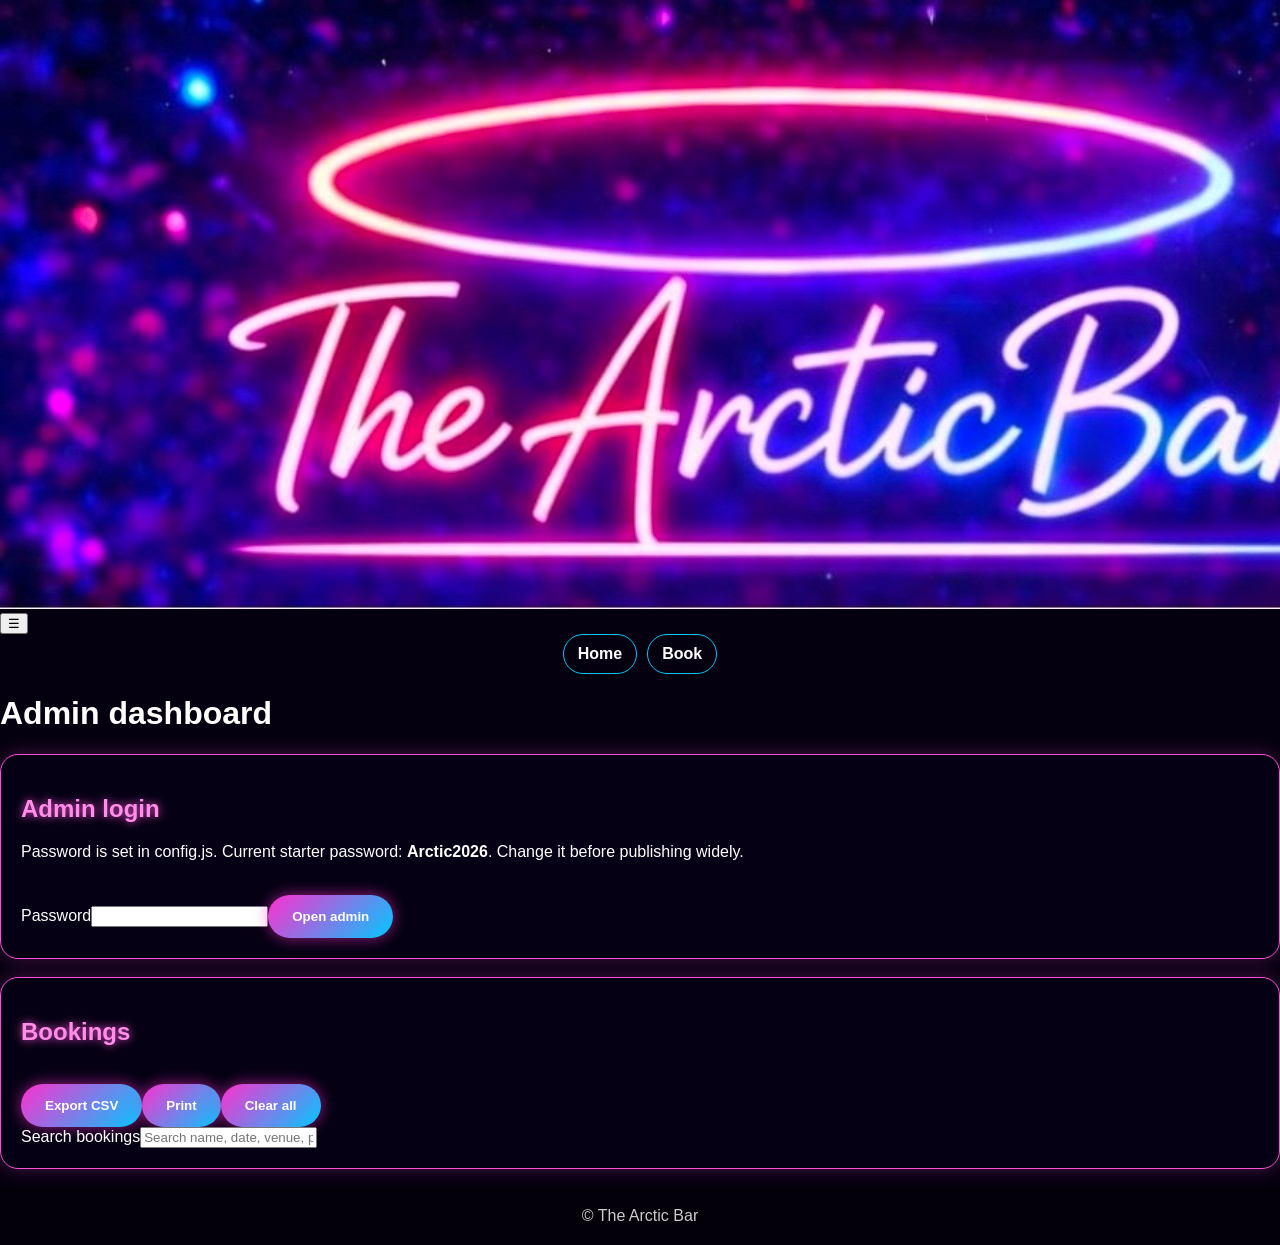
<file: admin.html>
<!doctype html><html lang="en"><head><meta charset="utf-8"><meta name="viewport" content="width=device-width,initial-scale=1"><title>Admin | The Arctic Bar</title><link rel="stylesheet" href="styles.css"></head><body><header class="nav"><a href="index.html" class="brand"><img src="logo.jpg"></a><button id="menuBtn">☰</button><nav id="menu"><a href="index.html">Home</a><a href="booking.html">Book</a></nav></header><main><h1>Admin dashboard</h1><section id="loginPanel" class="panel"><h2>Admin login</h2><p class="small">Password is set in config.js. Current starter password: <b>Arctic2026</b>. Change it before publishing widely.</p><label>Password<input type="password" id="adminPass"></label><button class="btn" id="loginBtn">Open admin</button></section><section id="adminPanel" class="panel hidden"><div class="adminTop"><h2>Bookings</h2><div><button class="btn ghost" id="exportBtn">Export CSV</button><button class="btn ghost" onclick="window.print()">Print</button><button class="btn danger" id="clearBtn">Clear all</button></div></div><label>Search bookings<input id="searchBookings" placeholder="Search name, date, venue, phone..."></label><div id="bookingsTable"></div></section></main><footer>© The Arctic Bar</footer><script>
window.ARCTIC_CONFIG = {
  businessName: 'The Arctic Bar',
  phones: ['07594 141231','07787 895618'],
  socials: { instagram: '@thearcticbar1', facebook: '@thearcticbar' },
  adminPassword: 'Loynik2017',
  packages: [
    {name:'Bronze', price:250, desc:'1 double tank machine, 12 litres ready mixed slush, max 4 hours, trailer not included'},
    {name:'Silver', price:400, desc:'2 double tank machines, 24 litres ready mixed slush, max 4 hours, trailer not included'},
    {name:'Gold', price:550, desc:'3 double tank machines, 36 litres ready mixed slush, max 4 hours, trailer included'},
    {name:'Platinum', price:700, desc:'4 double tank machines, 48 litres ready mixed slush, max 4 hours, trailer included'},
    {name:'Diamond', price:1000, desc:'4 machines, 48–96 litres ready mixed slush, trailer, seating, pick n mix and 2 bartenders included'},
    {name:'Custom', price:0, poa:true, desc:'Bespoke package to suit your event'}
  ],
  upgrades: [
    {name:'Personalised Cups', price:2, unit:'from £2 per cup'},
    {name:'Novelty Cups', price:2, unit:'from £2 per cup'},
    {name:'DJ', price:150},
    {name:'LED Shorts & Shots', price:45},
    {name:'Pop Up Bar', price:0, poa:true},
    {name:'LED Lighting All Around', price:0, poa:true},
    {name:'Candy Floss Machine', price:95},
    {name:'Popcorn Machine', price:95},
    {name:'Cake Stand Hire', price:0, poa:true},
    {name:'Sweet Cart', price:95},
    {name:'Pick N Mix', price:0, poa:true},
    {name:'Pub Snacks', price:0, poa:true},
    {name:'Variety of Soft Drinks', price:0, poa:true},
    {name:'Canned Cocktails', price:0, poa:true},
    {name:'Extra Bartenders', price:50, unit:'per bartender'},
    {name:'Extra Slush Mix', price:40, unit:'per 6 litre mix'},
    {name:'Happy Hour Sourz', price:50},
    {name:'Test Tube Shots', price:50},
    {name:'Shot Carousel 61 Mini Shots', price:70}
  ]
};

const $ = s => document.querySelector(s);
const $$ = s => Array.from(document.querySelectorAll(s));
const money = n => '£' + Number(n || 0).toFixed(2);
const storeKey = 'arcticBookingsV2';
const menuBtn = $('#menuBtn'), menu = $('#menu'); if(menuBtn && menu) menuBtn.onclick=()=>menu.classList.toggle('open');
function bookings(){return JSON.parse(localStorage.getItem(storeKey)||'[]')}
function saveBookings(list){localStorage.setItem(storeKey, JSON.stringify(list))}
function uid(){return 'AB-' + Date.now().toString(36).toUpperCase() + '-' + Math.random().toString(36).slice(2,6).toUpperCase()}
function isAcceptedOnDate(date){return bookings().some(b=>b.eventDate===date && ['accepted','deposit paid','paid in full'].includes((b.status||'').toLowerCase()))}
function initBooking(){ if(!window.ARCTIC_CONFIG || !$('#bookingForm')) return; const pkgBox=$('#packages'), upBox=$('#upgrades');
ARCTIC_CONFIG.packages.forEach((p,i)=>pkgBox.insertAdjacentHTML('beforeend',`<label class="choice"><input type="radio" name="package" value="${i}"><b>${p.name}</b><span>${p.desc}</span><strong>${p.poa?'POA':money(p.price)}</strong></label>`));
ARCTIC_CONFIG.upgrades.forEach((u,i)=>upBox.insertAdjacentHTML('beforeend',`<label class="choice"><input type="checkbox" name="upgrade" value="${i}"><b>${u.name}</b><span>${u.unit||''}</span><strong>${u.poa?'POA':money(u.price)}</strong></label>`));
const dateInput=$('#eventDate'), dateWarning=$('#dateWarning');
function selectedLines(){let total=0, lines=[], poa=[]; const pv=document.querySelector('input[name="package"]:checked'); if(pv){const p=ARCTIC_CONFIG.packages[pv.value]; if(!p.poa) total+=p.price; else poa.push(p.name); lines.push(`${p.name} - ${p.poa?'POA':money(p.price)}`)} $$('input[name="upgrade"]:checked').forEach(c=>{const u=ARCTIC_CONFIG.upgrades[c.value]; if(!u.poa) total+=u.price; else poa.push(u.name); lines.push(`${u.name} - ${u.poa?'POA':money(u.price)}`)}); return {total,lines,poa}}
const calc=()=>{let {total,lines}=selectedLines(); const f=new FormData($('#bookingForm')); const extraHours=+f.get('extraHours')||0, bars=+f.get('extraBartenders')||0, travel=+f.get('travel')||0, deposit=+f.get('deposit')||0; if(extraHours){total += extraHours*50; lines.push(`Extra hours x ${extraHours} - ${money(extraHours*50)}`)} if(bars){total += bars*50; lines.push(`Additional bartenders x ${bars} - ${money(bars*50)}`)} if(travel){total += travel; lines.push(`Travel surcharge - ${money(travel)}`)} $('#summaryItems').innerHTML = lines.length ? lines.map(x=>`<p>${x}</p>`).join('') : '<p>No selections yet.</p>'; $('#total').textContent=money(total); $('#balance').textContent=money(Math.max(total-deposit,0)); return total};
$$('input,textarea').forEach(i=>i.addEventListener('change', calc)); $$('input').forEach(i=>i.addEventListener('input', calc)); calc();
dateInput.addEventListener('change',()=>{dateWarning.textContent = isAcceptedOnDate(dateInput.value) ? 'This date is already accepted/booked in your admin records. Choose another date or check admin.' : ''});
$('#bookingForm').addEventListener('submit', e=>{e.preventDefault(); if(isAcceptedOnDate(dateInput.value) && !confirm('This date is already accepted/booked. Save enquiry anyway?')) return; const fd=new FormData(e.target); const data=Object.fromEntries(fd.entries()); const sel=selectedLines(); data.id=uid(); data.created=new Date().toLocaleString(); data.status='enquiry'; data.total=calc(); data.balance=Math.max(data.total-(+data.deposit||0),0); data.packageName = data.package!==undefined && ARCTIC_CONFIG.packages[data.package] ? ARCTIC_CONFIG.packages[data.package].name : ''; data.upgradeNames = $$('input[name="upgrade"]:checked').map(c=>ARCTIC_CONFIG.upgrades[c.value].name); data.summary=sel.lines; const list=bookings(); list.push(data); saveBookings(list); alert('Booking saved. Open Admin to accept it, print a job sheet, or mark deposit paid.'); location.href='admin.html';});}
function initAdmin(){ if(!$('#adminPanel')) return; const login=$('#loginPanel'), panel=$('#adminPanel'); $('#loginBtn').onclick=()=>{if($('#adminPass').value===ARCTIC_CONFIG.adminPassword){login.classList.add('hidden');panel.classList.remove('hidden');renderAdmin()}else alert('Wrong password')}; $('#searchBookings').addEventListener('input', renderAdmin); $('#clearBtn').onclick=()=>{if(confirm('Delete all saved bookings on this browser?')){saveBookings([]);renderAdmin()}}; $('#exportBtn').onclick=exportCSV;}
function renderAdmin(){const root=$('#bookingsTable'); if(!root)return; const q=($('#searchBookings')?.value||'').toLowerCase(); let list=bookings().filter(b=>JSON.stringify(b).toLowerCase().includes(q)).sort((a,b)=>(a.eventDate||'').localeCompare(b.eventDate||'')); root.innerHTML=list.length?'':'<p>No bookings saved yet.</p>'; list.forEach(b=>{const card=document.createElement('div'); card.className='adminCard'; card.innerHTML=`<h3>${b.name||'Customer'} — ${b.eventDate||'No date'} <span class="status">${b.status||'enquiry'}</span></h3><div class="adminGrid"><p><b>Phone:</b><br>${b.phone||''}</p><p><b>Venue:</b><br>${b.venue||''}</p><p><b>Total:</b><br>${money(b.total)} | Balance ${money(b.balance)}</p><p><b>Package:</b><br>${b.packageName||''}</p><p><b>Upgrades:</b><br>${(b.upgradeNames||[]).join(', ')||'None'}</p><p><b>Created:</b><br>${b.created||''}</p></div><label>Status<select data-status="${b.id}"><option>enquiry</option><option>accepted</option><option>deposit paid</option><option>paid in full</option><option>completed</option><option>declined</option><option>cancelled</option></select></label><a class="btn" href="job-sheet.html?id=${encodeURIComponent(b.id)}">Open job sheet</a><button class="btn ghost" data-print="${b.id}">Quick print</button><button class="btn danger" data-del="${b.id}">Delete</button>`; root.appendChild(card); card.querySelector('select').value=b.status||'enquiry';});
$$('[data-status]').forEach(s=>s.onchange=()=>{const list=bookings(); const b=list.find(x=>x.id===s.dataset.status); if(b){b.status=s.value; saveBookings(list); renderAdmin()}}); $$('[data-del]').forEach(btn=>btn.onclick=()=>{if(confirm('Delete this booking?')){saveBookings(bookings().filter(b=>b.id!==btn.dataset.del));renderAdmin()}}); $$('[data-print]').forEach(btn=>btn.onclick=()=>{location.href='job-sheet.html?id='+encodeURIComponent(btn.dataset.print)});}
function exportCSV(){const list=bookings(); const rows=[['id','status','name','phone','email','eventDate','eventTime','venue','package','upgrades','total','deposit','balance']]; list.forEach(b=>rows.push([b.id,b.status,b.name,b.phone,b.email,b.eventDate,b.eventTime,b.venue,b.packageName,(b.upgradeNames||[]).join('; '),b.total,b.deposit,b.balance])); const csv=rows.map(r=>r.map(v=>'"'+String(v??'').replaceAll('"','""')+'"').join(',')).join('\n'); const a=document.createElement('a'); a.href=URL.createObjectURL(new Blob([csv],{type:'text/csv'})); a.download='arctic-bar-bookings.csv'; a.click();}
function initJob(){const el=$('#jobSheet'); if(!el)return; const id=new URLSearchParams(location.search).get('id'); const b=bookings().find(x=>x.id===id); if(!b){el.innerHTML='<p>Booking not found on this browser.</p>';return} const rows=[['Booking ID',b.id],['Status',b.status],['Customer',b.name],['Phone',b.phone],['Email',b.email],['Home address',b.address],['Event type',b.eventType],['Event date',b.eventDate],['Start time',b.eventTime],['Venue / location',b.venue],['Guests',b.guests],['Package',b.packageName],['Upgrades',(b.upgradeNames||[]).join(', ')],['Extra hours',b.extraHours],['Additional bartenders',b.extraBartenders],['Travel surcharge',money(b.travel)],['Total',money(b.total)],['Deposit paid',money(b.deposit)],['Balance due',money(b.balance)],['Notes',b.notes]]; el.innerHTML=rows.map(([k,v])=>`<div class="jobRow"><b>${k}</b><span>${v||''}</span></div>`).join('')}
initBooking(); initAdmin(); initJob();

</script></body></html>
</file>
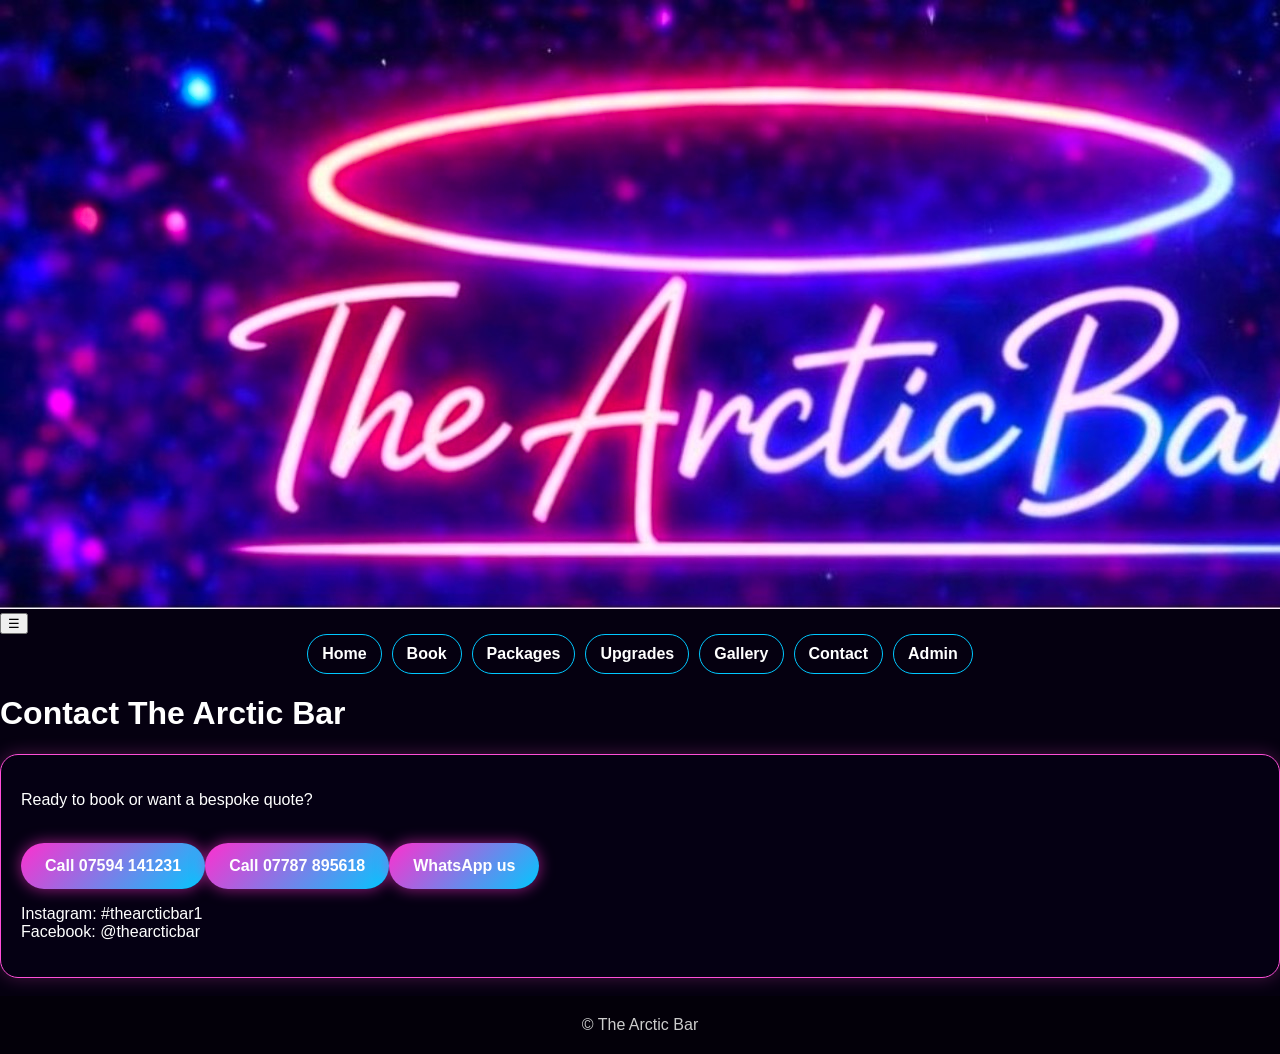
<file: contact.html>
<!doctype html><html lang="en"><head><meta charset="utf-8"><meta name="viewport" content="width=device-width,initial-scale=1"><title>Contact | The Arctic Bar</title><link rel="stylesheet" href="styles.css"></head><body><header class="nav"><a href="index.html" class="brand"><img src="logo.jpg"></a><button id="menuBtn">☰</button><nav id="menu"><a href="index.html">Home</a><a href="booking.html">Book</a><a href="packages.html">Packages</a><a href="upgrades.html">Upgrades</a><a href="gallery.html">Gallery</a><a href="contact.html">Contact</a><a href="admin.html">Admin</a></nav></header><main><h1>Contact The Arctic Bar</h1><section class="panel"><p>Ready to book or want a bespoke quote?</p><a class="btn" href="tel:07594141231">Call 07594 141231</a><a class="btn ghost" href="tel:07787895618">Call 07787 895618</a><a class="btn" href="https://wa.me/447594141231">WhatsApp us</a><p>Instagram: #thearcticbar1<br>Facebook: @thearcticbar</p></section></main><footer>© The Arctic Bar</footer><script>const menuBtn=document.getElementById('menuBtn'),menu=document.getElementById('menu');if(menuBtn&&menu)menuBtn.onclick=()=>menu.classList.toggle('open');</script></body></html>
</file>
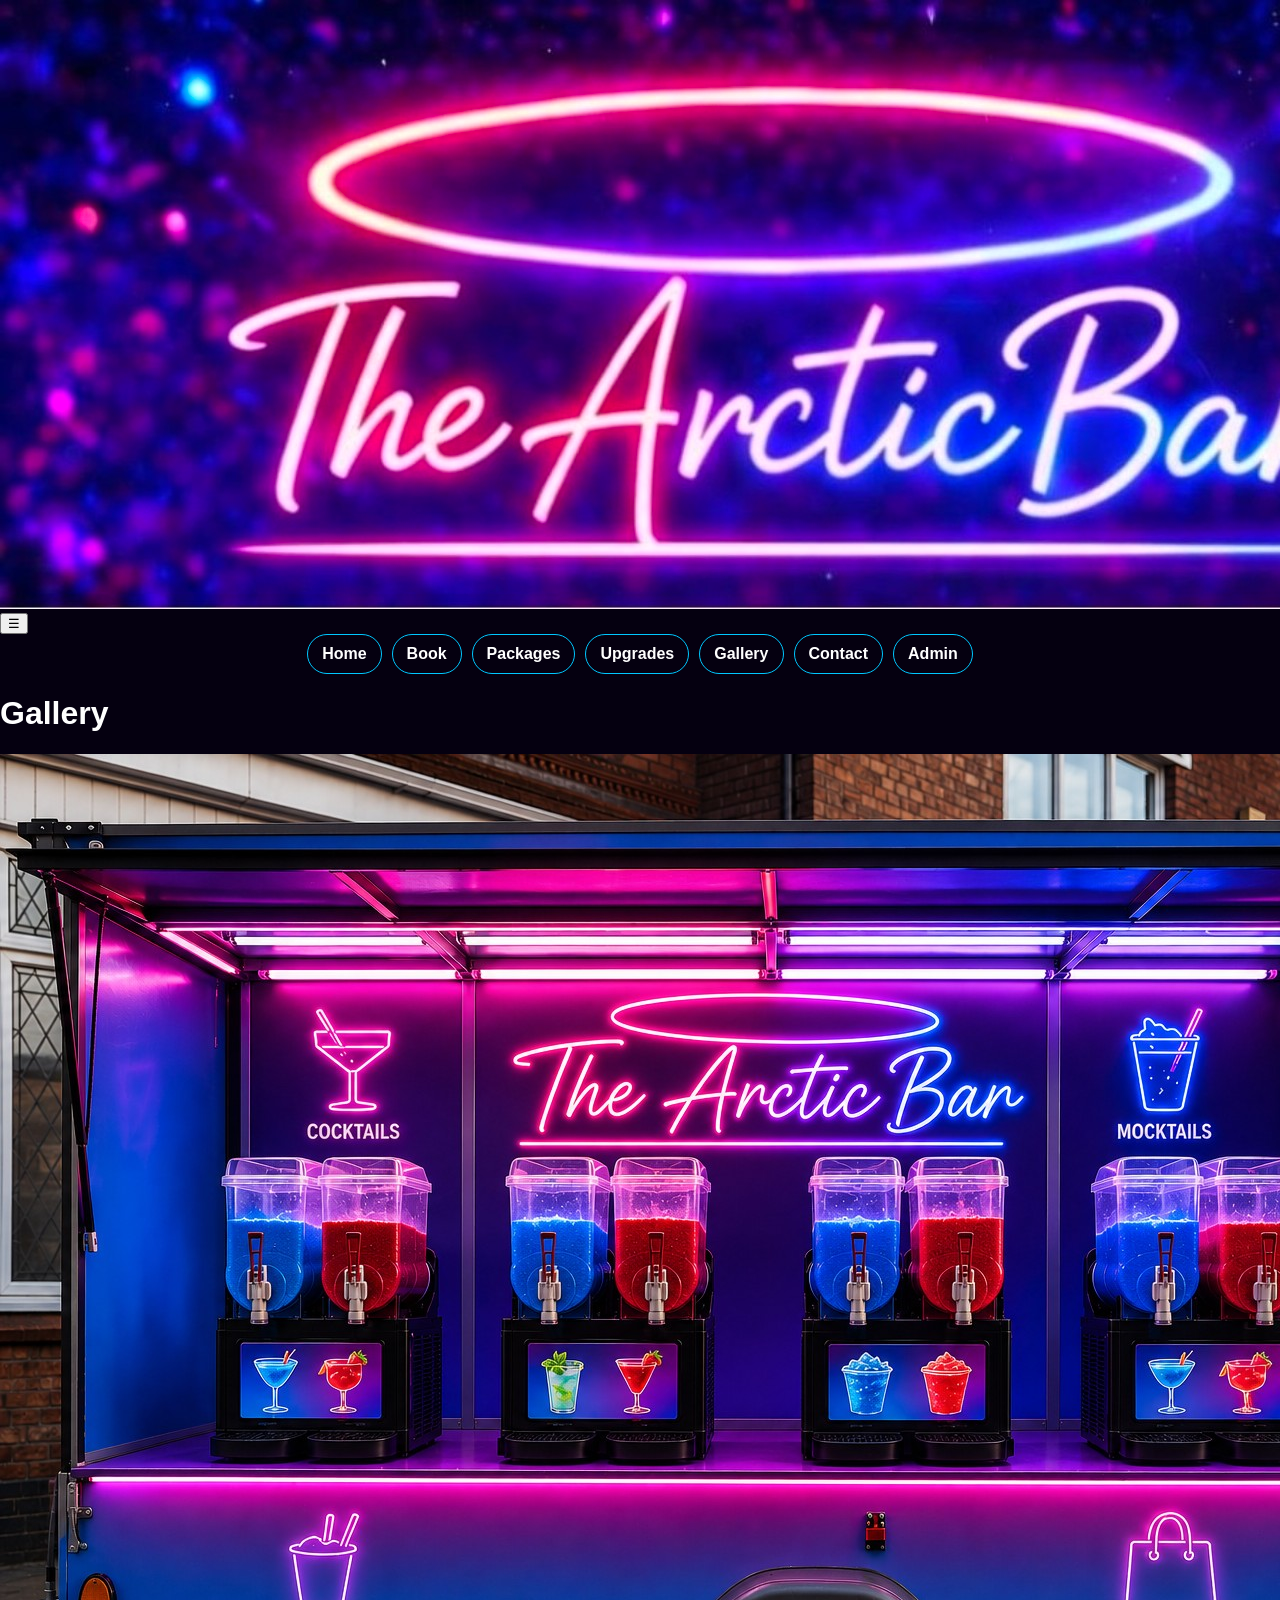
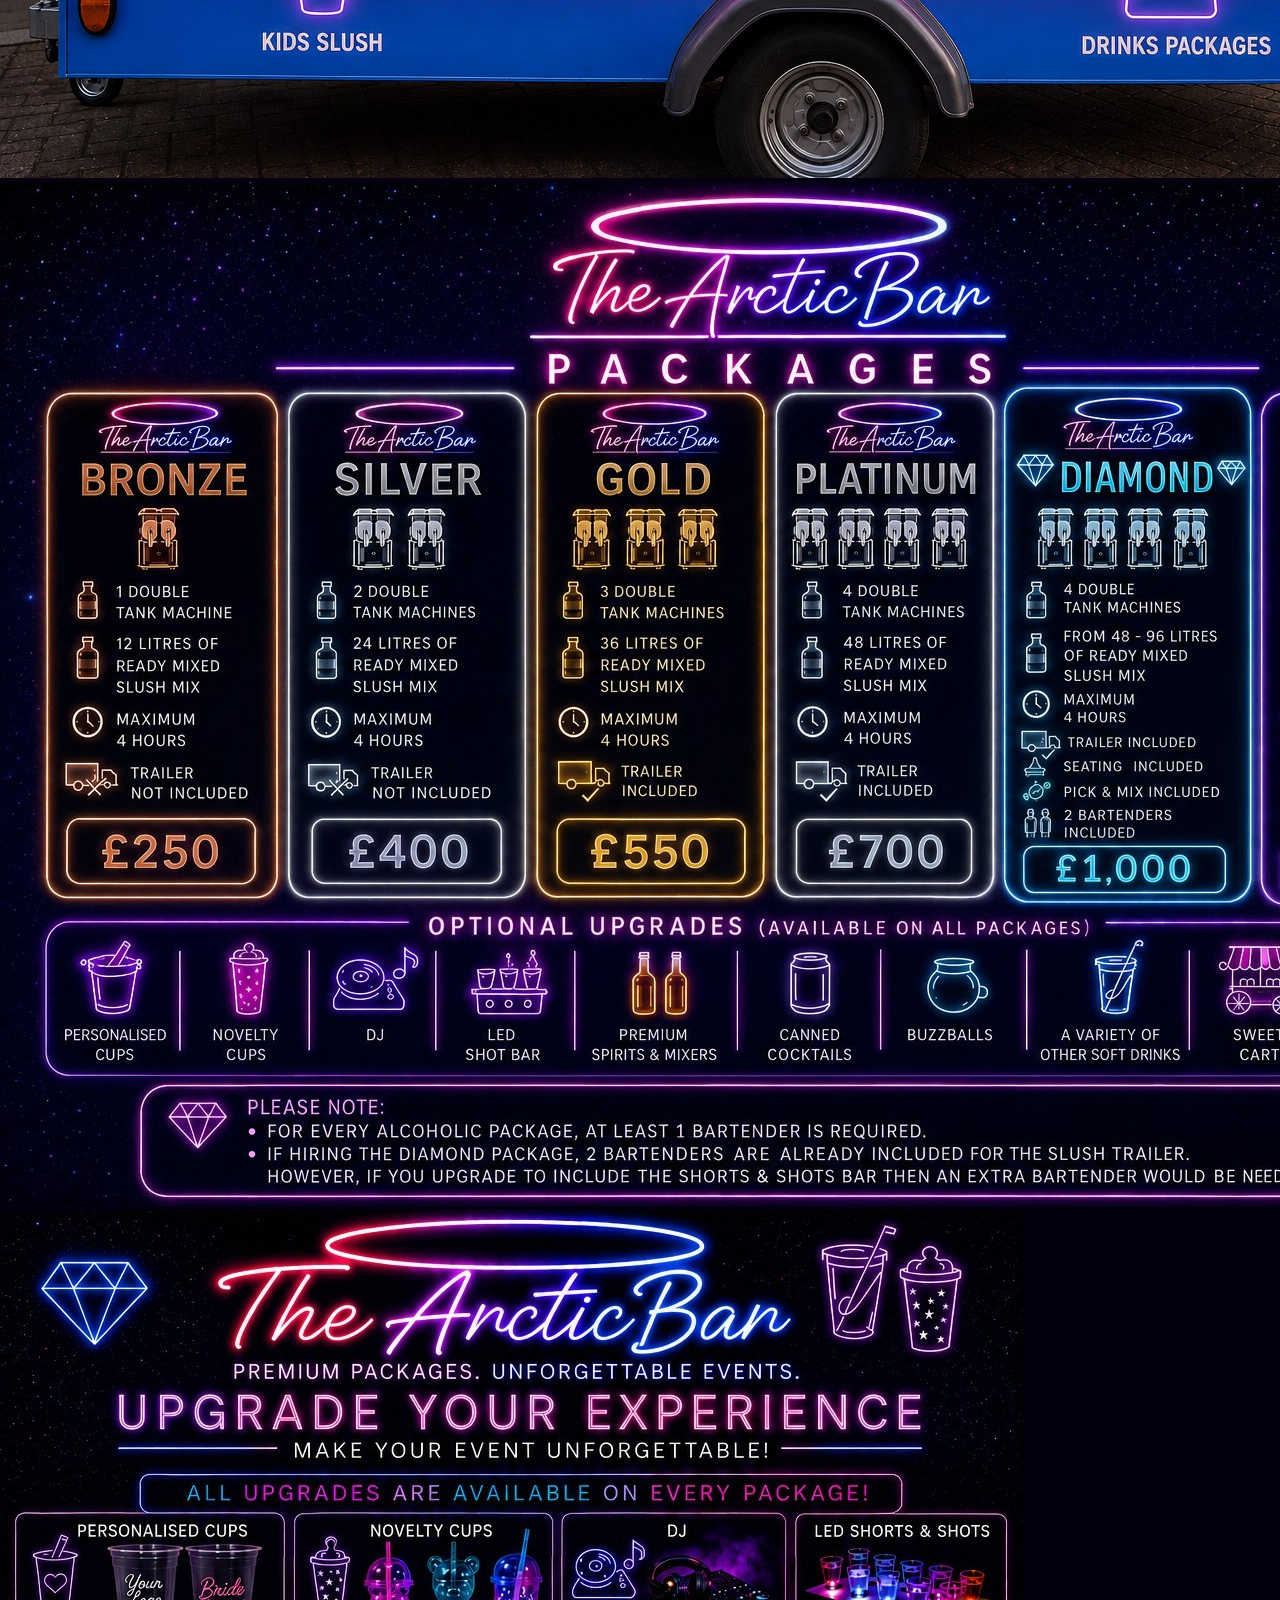
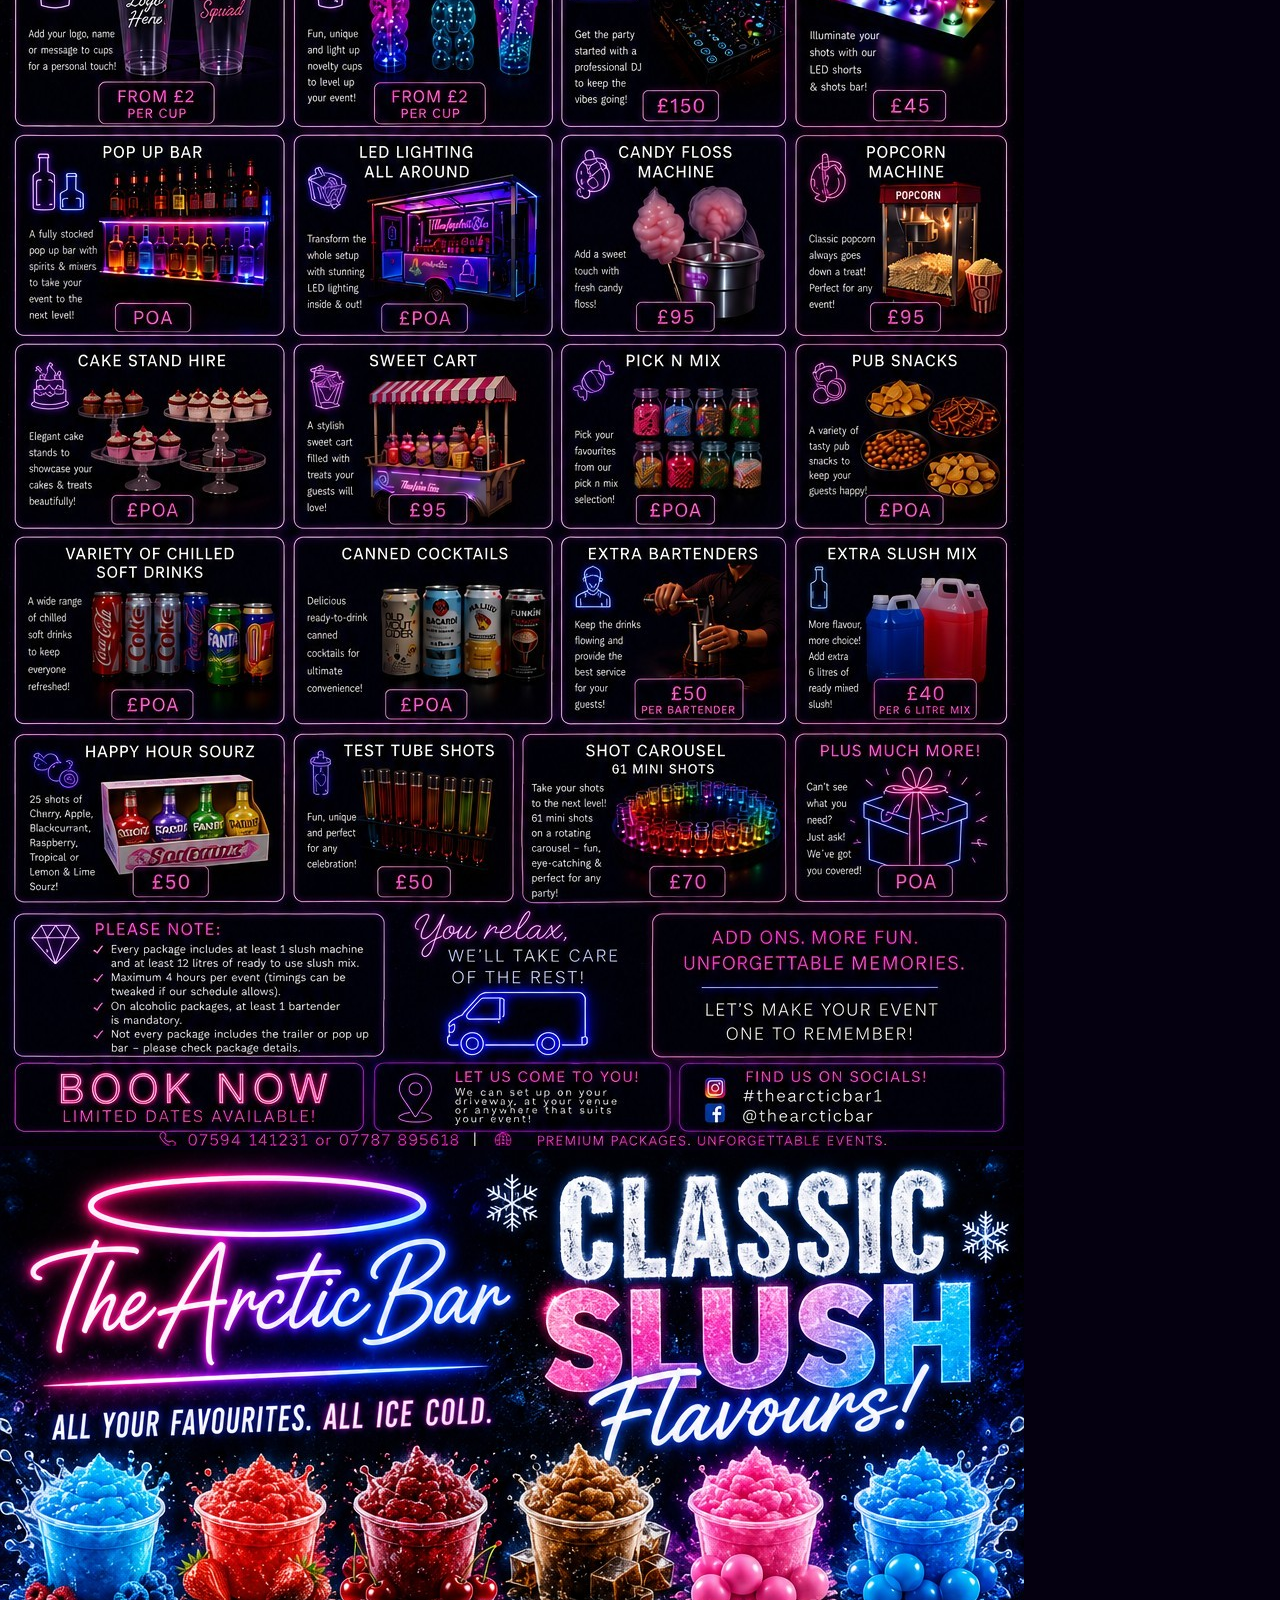
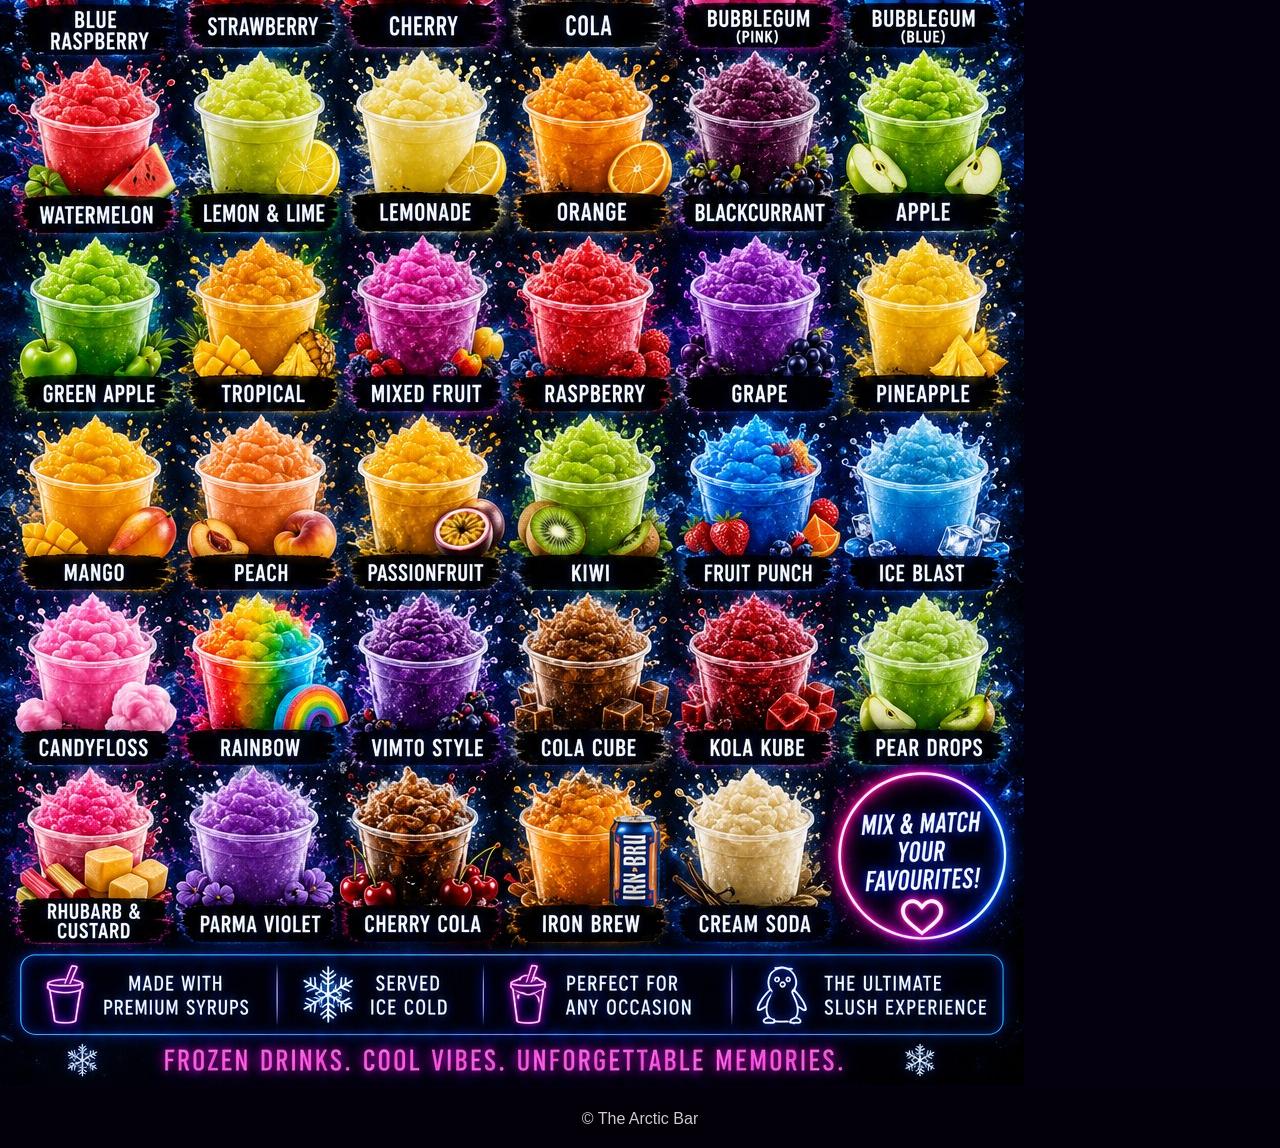
<file: gallery.html>
<!doctype html><html lang="en"><head><meta charset="utf-8"><meta name="viewport" content="width=device-width,initial-scale=1"><title>Gallery | The Arctic Bar</title><link rel="stylesheet" href="styles.css"></head><body><header class="nav"><a href="index.html" class="brand"><img src="logo.jpg"></a><button id="menuBtn">☰</button><nav id="menu"><a href="index.html">Home</a><a href="booking.html">Book</a><a href="packages.html">Packages</a><a href="upgrades.html">Upgrades</a><a href="gallery.html">Gallery</a><a href="contact.html">Contact</a><a href="admin.html">Admin</a></nav></header><main><h1>Gallery</h1><section class="grid"><img src="trailer.png"><img src="packages.jpg"><img src="upgrades.jpg"><img src="flavours.png"></section></main><footer>© The Arctic Bar</footer><script>const menuBtn=document.getElementById('menuBtn'),menu=document.getElementById('menu');if(menuBtn&&menu)menuBtn.onclick=()=>menu.classList.toggle('open');</script></body></html>
</file>
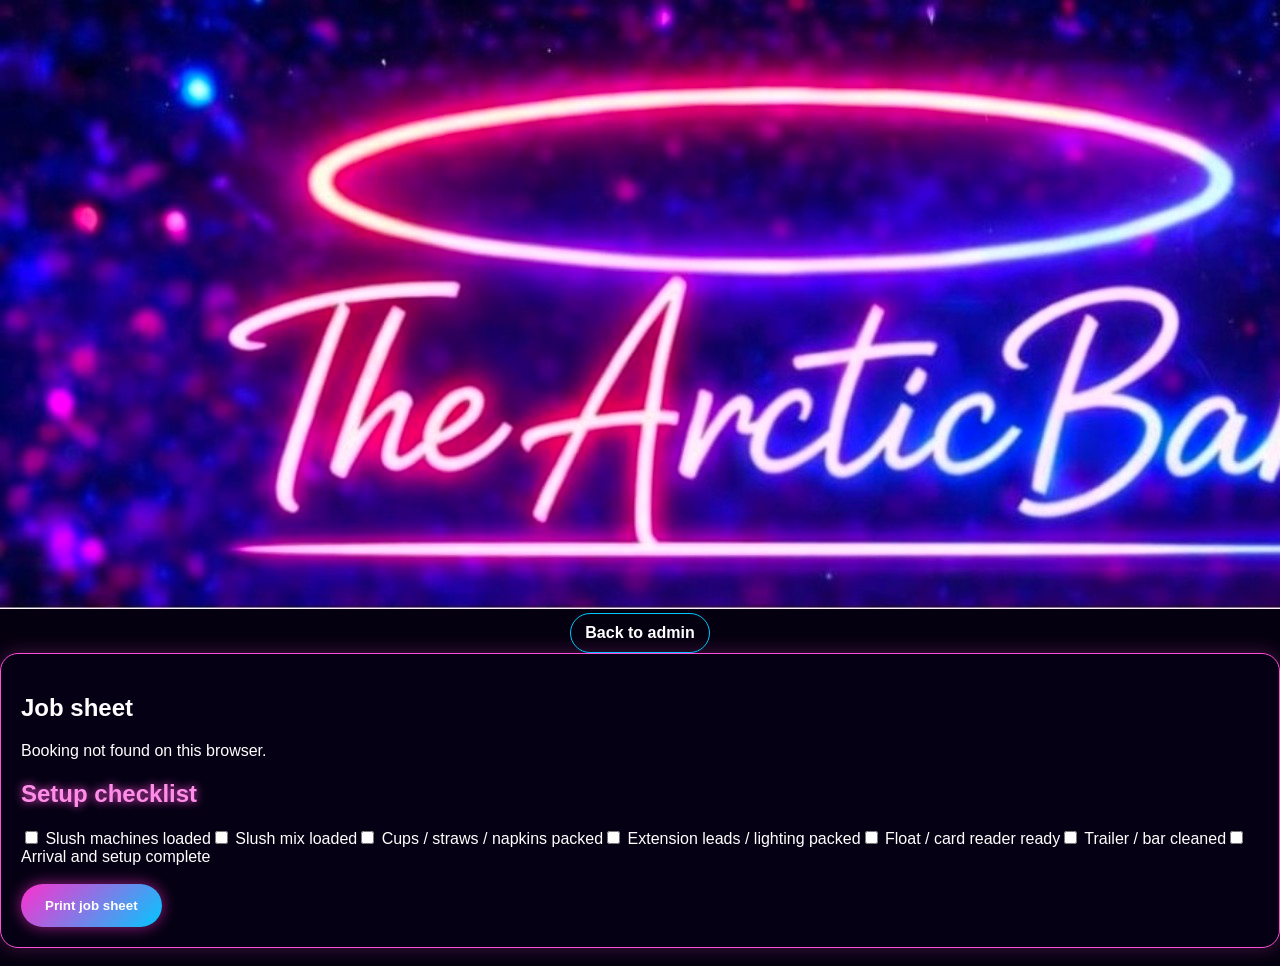
<file: job-sheet.html>
<!doctype html><html lang="en"><head><meta charset="utf-8"><meta name="viewport" content="width=device-width,initial-scale=1"><title>Job Sheet | The Arctic Bar</title><link rel="stylesheet" href="styles.css"></head><body><header class="nav noPrint"><a href="index.html" class="brand"><img src="logo.jpg"></a><nav><a href="admin.html">Back to admin</a></nav></header><main><section class="panel job"><h1>Job sheet</h1><div id="jobSheet"></div><h2>Setup checklist</h2><div class="checklist"><label><input type="checkbox"> Slush machines loaded</label><label><input type="checkbox"> Slush mix loaded</label><label><input type="checkbox"> Cups / straws / napkins packed</label><label><input type="checkbox"> Extension leads / lighting packed</label><label><input type="checkbox"> Float / card reader ready</label><label><input type="checkbox"> Trailer / bar cleaned</label><label><input type="checkbox"> Arrival and setup complete</label></div><button class="btn noPrint" onclick="window.print()">Print job sheet</button></section></main><script>
window.ARCTIC_CONFIG = {
  businessName: 'The Arctic Bar',
  phones: ['07594 141231','07787 895618'],
  socials: { instagram: '#thearcticbar1', facebook: '@thearcticbar' },
  adminPassword: 'Arctic2026',
  packages: [
    {name:'Bronze', price:250, desc:'1 double tank machine, 12 litres ready mixed slush, max 4 hours, trailer not included'},
    {name:'Silver', price:400, desc:'2 double tank machines, 24 litres ready mixed slush, max 4 hours, trailer not included'},
    {name:'Gold', price:550, desc:'3 double tank machines, 36 litres ready mixed slush, max 4 hours, trailer included'},
    {name:'Platinum', price:700, desc:'4 double tank machines, 48 litres ready mixed slush, max 4 hours, trailer included'},
    {name:'Diamond', price:1000, desc:'4 machines, 48–96 litres ready mixed slush, trailer, seating, pick n mix and 2 bartenders included'},
    {name:'Custom', price:0, poa:true, desc:'Bespoke package to suit your event'}
  ],
  upgrades: [
    {name:'Personalised Cups', price:2, unit:'from £2 per cup'},
    {name:'Novelty Cups', price:2, unit:'from £2 per cup'},
    {name:'DJ', price:150},
    {name:'LED Shorts & Shots', price:45},
    {name:'Pop Up Bar', price:0, poa:true},
    {name:'LED Lighting All Around', price:0, poa:true},
    {name:'Candy Floss Machine', price:95},
    {name:'Popcorn Machine', price:95},
    {name:'Cake Stand Hire', price:0, poa:true},
    {name:'Sweet Cart', price:95},
    {name:'Pick N Mix', price:0, poa:true},
    {name:'Pub Snacks', price:0, poa:true},
    {name:'Variety of Soft Drinks', price:0, poa:true},
    {name:'Canned Cocktails', price:0, poa:true},
    {name:'Extra Bartenders', price:50, unit:'per bartender'},
    {name:'Extra Slush Mix', price:40, unit:'per 6 litre mix'},
    {name:'Happy Hour Sourz', price:50},
    {name:'Test Tube Shots', price:50},
    {name:'Shot Carousel 61 Mini Shots', price:70}
  ]
};

const $ = s => document.querySelector(s);
const $$ = s => Array.from(document.querySelectorAll(s));
const money = n => '£' + Number(n || 0).toFixed(2);
const storeKey = 'arcticBookingsV2';
const menuBtn = $('#menuBtn'), menu = $('#menu'); if(menuBtn && menu) menuBtn.onclick=()=>menu.classList.toggle('open');
function bookings(){return JSON.parse(localStorage.getItem(storeKey)||'[]')}
function saveBookings(list){localStorage.setItem(storeKey, JSON.stringify(list))}
function uid(){return 'AB-' + Date.now().toString(36).toUpperCase() + '-' + Math.random().toString(36).slice(2,6).toUpperCase()}
function isAcceptedOnDate(date){return bookings().some(b=>b.eventDate===date && ['accepted','deposit paid','paid in full'].includes((b.status||'').toLowerCase()))}
function initBooking(){ if(!window.ARCTIC_CONFIG || !$('#bookingForm')) return; const pkgBox=$('#packages'), upBox=$('#upgrades');
ARCTIC_CONFIG.packages.forEach((p,i)=>pkgBox.insertAdjacentHTML('beforeend',`<label class="choice"><input type="radio" name="package" value="${i}"><b>${p.name}</b><span>${p.desc}</span><strong>${p.poa?'POA':money(p.price)}</strong></label>`));
ARCTIC_CONFIG.upgrades.forEach((u,i)=>upBox.insertAdjacentHTML('beforeend',`<label class="choice"><input type="checkbox" name="upgrade" value="${i}"><b>${u.name}</b><span>${u.unit||''}</span><strong>${u.poa?'POA':money(u.price)}</strong></label>`));
const dateInput=$('#eventDate'), dateWarning=$('#dateWarning');
function selectedLines(){let total=0, lines=[], poa=[]; const pv=document.querySelector('input[name="package"]:checked'); if(pv){const p=ARCTIC_CONFIG.packages[pv.value]; if(!p.poa) total+=p.price; else poa.push(p.name); lines.push(`${p.name} - ${p.poa?'POA':money(p.price)}`)} $$('input[name="upgrade"]:checked').forEach(c=>{const u=ARCTIC_CONFIG.upgrades[c.value]; if(!u.poa) total+=u.price; else poa.push(u.name); lines.push(`${u.name} - ${u.poa?'POA':money(u.price)}`)}); return {total,lines,poa}}
const calc=()=>{let {total,lines}=selectedLines(); const f=new FormData($('#bookingForm')); const extraHours=+f.get('extraHours')||0, bars=+f.get('extraBartenders')||0, travel=+f.get('travel')||0, deposit=+f.get('deposit')||0; if(extraHours){total += extraHours*50; lines.push(`Extra hours x ${extraHours} - ${money(extraHours*50)}`)} if(bars){total += bars*50; lines.push(`Additional bartenders x ${bars} - ${money(bars*50)}`)} if(travel){total += travel; lines.push(`Travel surcharge - ${money(travel)}`)} $('#summaryItems').innerHTML = lines.length ? lines.map(x=>`<p>${x}</p>`).join('') : '<p>No selections yet.</p>'; $('#total').textContent=money(total); $('#balance').textContent=money(Math.max(total-deposit,0)); return total};
$$('input,textarea').forEach(i=>i.addEventListener('change', calc)); $$('input').forEach(i=>i.addEventListener('input', calc)); calc();
dateInput.addEventListener('change',()=>{dateWarning.textContent = isAcceptedOnDate(dateInput.value) ? 'This date is already accepted/booked in your admin records. Choose another date or check admin.' : ''});
$('#bookingForm').addEventListener('submit', e=>{e.preventDefault(); if(isAcceptedOnDate(dateInput.value) && !confirm('This date is already accepted/booked. Save enquiry anyway?')) return; const fd=new FormData(e.target); const data=Object.fromEntries(fd.entries()); const sel=selectedLines(); data.id=uid(); data.created=new Date().toLocaleString(); data.status='enquiry'; data.total=calc(); data.balance=Math.max(data.total-(+data.deposit||0),0); data.packageName = data.package!==undefined && ARCTIC_CONFIG.packages[data.package] ? ARCTIC_CONFIG.packages[data.package].name : ''; data.upgradeNames = $$('input[name="upgrade"]:checked').map(c=>ARCTIC_CONFIG.upgrades[c.value].name); data.summary=sel.lines; const list=bookings(); list.push(data); saveBookings(list); alert('Booking saved. Open Admin to accept it, print a job sheet, or mark deposit paid.'); location.href='admin.html';});}
function initAdmin(){ if(!$('#adminPanel')) return; const login=$('#loginPanel'), panel=$('#adminPanel'); $('#loginBtn').onclick=()=>{if($('#adminPass').value===ARCTIC_CONFIG.adminPassword){login.classList.add('hidden');panel.classList.remove('hidden');renderAdmin()}else alert('Wrong password')}; $('#searchBookings').addEventListener('input', renderAdmin); $('#clearBtn').onclick=()=>{if(confirm('Delete all saved bookings on this browser?')){saveBookings([]);renderAdmin()}}; $('#exportBtn').onclick=exportCSV;}
function renderAdmin(){const root=$('#bookingsTable'); if(!root)return; const q=($('#searchBookings')?.value||'').toLowerCase(); let list=bookings().filter(b=>JSON.stringify(b).toLowerCase().includes(q)).sort((a,b)=>(a.eventDate||'').localeCompare(b.eventDate||'')); root.innerHTML=list.length?'':'<p>No bookings saved yet.</p>'; list.forEach(b=>{const card=document.createElement('div'); card.className='adminCard'; card.innerHTML=`<h3>${b.name||'Customer'} — ${b.eventDate||'No date'} <span class="status">${b.status||'enquiry'}</span></h3><div class="adminGrid"><p><b>Phone:</b><br>${b.phone||''}</p><p><b>Venue:</b><br>${b.venue||''}</p><p><b>Total:</b><br>${money(b.total)} | Balance ${money(b.balance)}</p><p><b>Package:</b><br>${b.packageName||''}</p><p><b>Upgrades:</b><br>${(b.upgradeNames||[]).join(', ')||'None'}</p><p><b>Created:</b><br>${b.created||''}</p></div><label>Status<select data-status="${b.id}"><option>enquiry</option><option>accepted</option><option>deposit paid</option><option>paid in full</option><option>completed</option><option>declined</option><option>cancelled</option></select></label><a class="btn" href="job-sheet.html?id=${encodeURIComponent(b.id)}">Open job sheet</a><button class="btn ghost" data-print="${b.id}">Quick print</button><button class="btn danger" data-del="${b.id}">Delete</button>`; root.appendChild(card); card.querySelector('select').value=b.status||'enquiry';});
$$('[data-status]').forEach(s=>s.onchange=()=>{const list=bookings(); const b=list.find(x=>x.id===s.dataset.status); if(b){b.status=s.value; saveBookings(list); renderAdmin()}}); $$('[data-del]').forEach(btn=>btn.onclick=()=>{if(confirm('Delete this booking?')){saveBookings(bookings().filter(b=>b.id!==btn.dataset.del));renderAdmin()}}); $$('[data-print]').forEach(btn=>btn.onclick=()=>{location.href='job-sheet.html?id='+encodeURIComponent(btn.dataset.print)});}
function exportCSV(){const list=bookings(); const rows=[['id','status','name','phone','email','eventDate','eventTime','venue','package','upgrades','total','deposit','balance']]; list.forEach(b=>rows.push([b.id,b.status,b.name,b.phone,b.email,b.eventDate,b.eventTime,b.venue,b.packageName,(b.upgradeNames||[]).join('; '),b.total,b.deposit,b.balance])); const csv=rows.map(r=>r.map(v=>'"'+String(v??'').replaceAll('"','""')+'"').join(',')).join('\n'); const a=document.createElement('a'); a.href=URL.createObjectURL(new Blob([csv],{type:'text/csv'})); a.download='arctic-bar-bookings.csv'; a.click();}
function initJob(){const el=$('#jobSheet'); if(!el)return; const id=new URLSearchParams(location.search).get('id'); const b=bookings().find(x=>x.id===id); if(!b){el.innerHTML='<p>Booking not found on this browser.</p>';return} const rows=[['Booking ID',b.id],['Status',b.status],['Customer',b.name],['Phone',b.phone],['Email',b.email],['Home address',b.address],['Event type',b.eventType],['Event date',b.eventDate],['Start time',b.eventTime],['Venue / location',b.venue],['Guests',b.guests],['Package',b.packageName],['Upgrades',(b.upgradeNames||[]).join(', ')],['Extra hours',b.extraHours],['Additional bartenders',b.extraBartenders],['Travel surcharge',money(b.travel)],['Total',money(b.total)],['Deposit paid',money(b.deposit)],['Balance due',money(b.balance)],['Notes',b.notes]]; el.innerHTML=rows.map(([k,v])=>`<div class="jobRow"><b>${k}</b><span>${v||''}</span></div>`).join('')}
initBooking(); initAdmin(); initJob();

</script></body></html>
</file>
<file: styles.css>
* {
  box-sizing: border-box;
}

body {
  margin: 0;
  font-family: Arial, sans-serif;
  background: #050010;
  color: #ffffff;
}

.site-header {
  background: #080015;
  border-bottom: 1px solid #ff4fd8;
  padding: 15px;
  text-align: center;
}

.site-logo {
  max-width: 180px;
  display: block;
  margin: 0 auto 10px;
}

nav {
  display: flex;
  flex-wrap: wrap;
  justify-content: center;
  gap: 10px;
}

nav a {
  color: white;
  text-decoration: none;
  padding: 10px 14px;
  border-radius: 25px;
  border: 1px solid #00c8ff;
  font-weight: bold;
}

.book-link,
.btn,
.social-buttons a {
  background: linear-gradient(135deg, #ff2fcf, #00c8ff);
  color: white;
  box-shadow: 0 0 15px rgba(255, 47, 207, 0.6);
}

.hero {
  min-height: 75vh;
  background:
    linear-gradient(rgba(0,0,0,0.35), rgba(0,0,0,0.75)),
    url("trailer.png") center/cover no-repeat;
  display: flex;
  align-items: center;
  justify-content: center;
  text-align: center;
  padding: 30px;
}

.hero-overlay {
  max-width: 850px;
  background: rgba(5, 0, 20, 0.65);
  border: 1px solid #ff4fd8;
  border-radius: 22px;
  padding: 30px;
}

.hero h1 {
  font-size: 3rem;
  color: #ff8ee8;
  text-shadow: 0 0 18px #ff2fcf;
  margin: 0 0 15px;
}

.hero p {
  font-size: 1.2rem;
  line-height: 1.5;
}

.btn {
  display: inline-block;
  margin-top: 18px;
  padding: 14px 24px;
  border-radius: 30px;
  text-decoration: none;
  font-weight: bold;
  border: none;
}

.section {
  padding: 45px 20px;
  text-align: center;
  max-width: 900px;
  margin: 0 auto;
}

.section h2,
.social-section h2 {
  color: #ff8ee8;
  text-shadow: 0 0 12px #ff2fcf;
}

.cards {
  display: grid;
  grid-template-columns: repeat(auto-fit, minmax(230px, 1fr));
  gap: 18px;
  padding: 20px;
  max-width: 1100px;
  margin: 0 auto 40px;
}

.card {
  background: rgba(255,255,255,0.05);
  border: 1px solid #00c8ff;
  border-radius: 18px;
  padding: 22px;
  color: white;
  text-decoration: none;
  box-shadow: 0 0 16px rgba(0,200,255,0.2);
}

.card h3 {
  color: #00c8ff;
}

.social-section {
  padding: 40px 20px;
  text-align: center;
  background: #080015;
  border-top: 1px solid #ff4fd8;
}

.social-buttons {
  display: flex;
  flex-wrap: wrap;
  justify-content: center;
  gap: 12px;
}

.social-buttons a {
  display: inline-block;
  padding: 12px 18px;
  border-radius: 30px;
  text-decoration: none;
  font-weight: bold;
}

footer {
  text-align: center;
  padding: 20px;
  background: #030009;
  color: #cccccc;
}

.page {
  padding: 25px 15px;
  max-width: 1100px;
  margin: 0 auto;
}

.page h1 {
  text-align: center;
  color: #ff8ee8;
  text-shadow: 0 0 14px #ff2fcf;
}

.poster {
  max-width: 100%;
  border-radius: 18px;
  border: 1px solid #ff4fd8;
  box-shadow: 0 0 20px rgba(255, 47, 207, 0.4);
}

.booking-form {
  max-width: 1100px;
  margin: 0 auto;
  padding: 20px;
}

.panel {
  background: rgba(5, 0, 20, 0.88);
  border: 1px solid #ff4fd8;
  border-radius: 18px;
  padding: 20px;
  margin-bottom: 18px;
  box-shadow: 0 0 18px rgba(255, 79, 216, 0.25);
}

.panel h2 {
  color: #ff8ee8;
  text-shadow: 0 0 10px #ff4fd8;
}

.booking-form label {
  display: block;
  margin-top: 12px;
  color: white;
}

.booking-form input,
.booking-form select,
.booking-form textarea {
  width: 100%;
  padding: 12px;
  margin-top: 6px;
  border-radius: 10px;
  border: 1px solid #7d4dff;
  background: #070015;
  color: white;
}

.booking-form textarea {
  min-height: 90px;
}

.choice {
  border: 1px solid #5f2cff;
  border-radius: 12px;
  padding: 12px;
  margin: 10px 0;
  background: rgba(255,255,255,0.04);
}

.choice input,
.checkbox-grid input {
  width: auto;
  margin-right: 8px;
}

.checkbox-grid {
  display: grid;
  grid-template-columns: repeat(auto-fit, minmax(180px, 1fr));
  gap: 10px;
}

.checkbox-grid label {
  border: 1px solid #5f2cff;
  border-radius: 10px;
  padding: 10px;
  background: rgba(255,255,255,0.04);
}

.summary {
  position: sticky;
  bottom: 0;
  z-index: 10;
}

@media (max-width: 700px) {
  .hero h1 {
    font-size: 2.1rem;
  }

  nav a {
    font-size: 0.9rem;
    padding: 8px 10px;
  }
}
</file>
